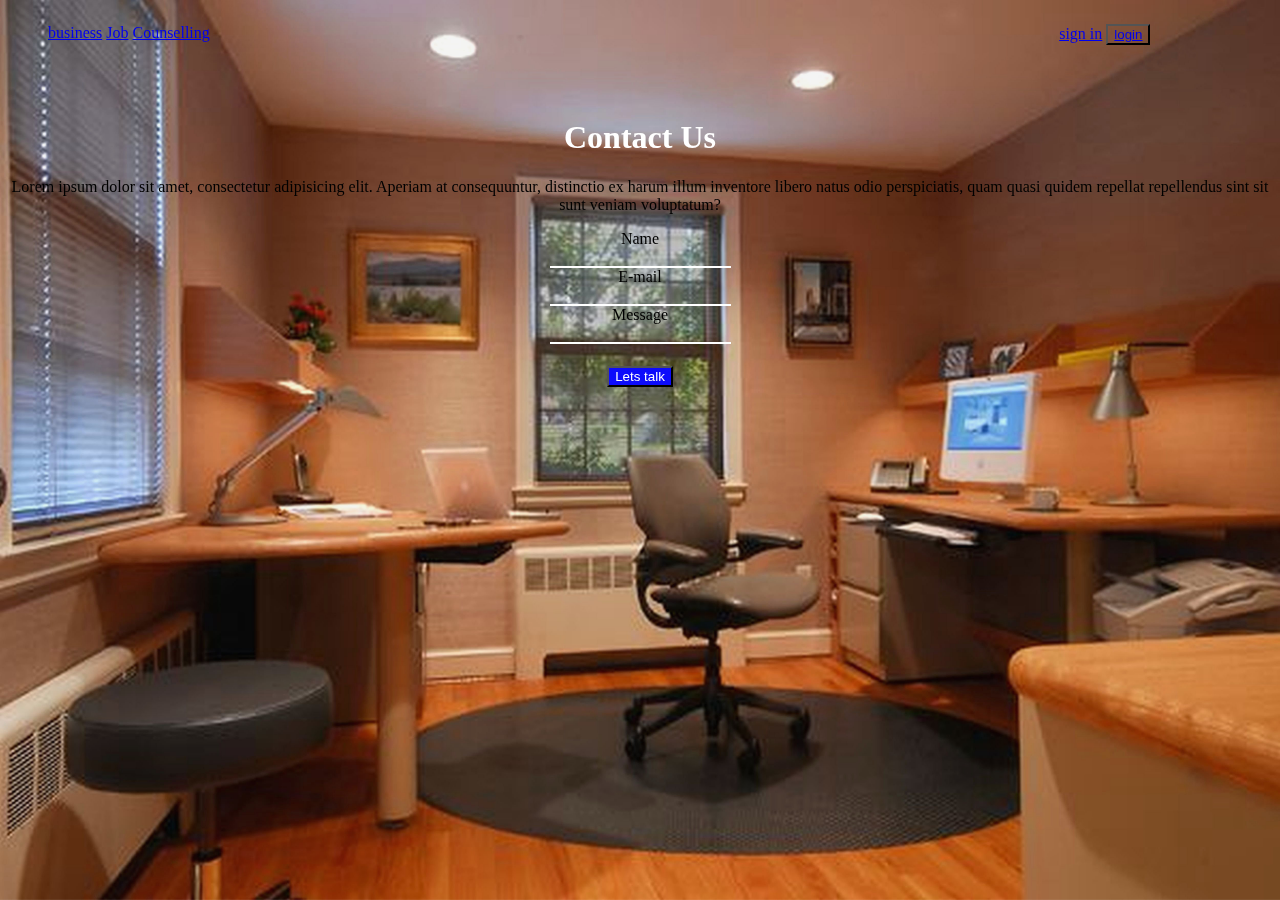
<file: index.html>
<!DOCTYPE html>
<html lang="en">
<head>
    <meta charset="UTF-8">
    <title>home</title>
    <link rel="stylesheet" href="style.css">
</head>
<body>
<div class="big">
<div class="top">
    <div class="left">
        <ul>
            <link><a href="business.html">business</a></link>
            <link><a href="Job.html">Job</a></link>
            <link><a href="Counselling.html">Counselling</a></link>
        </ul>
    </div>
    <div class="mid"></div>
    <div class="right">
        <ul>
            <link class="b"><a href="sign in">sign in</a></link>
            <button><a href="login">login</a></button>
        </ul>
    </div>
</div>
</div >

<div class="bottom">
    <h1 class="b">Contact Us</h1>
    <p>Lorem ipsum dolor sit amet, consectetur adipisicing elit.
        Aperiam at consequuntur, distinctio ex harum illum inventore libero natus
        odio perspiciatis, quam quasi quidem repellat repellendus sint sit
        sunt veniam voluptatum?</p>
    <form action="">
        <label for="">Name</label><br>
        <input type="text"><br>
        <label for="">E-mail</label><br>
        <input type="email"><br>
        <label for="">Message</label><br>
        <input type="text">
    </form>

    <h5>
        <button class="a">Lets talk</button></h5>
</div>
<img class="bg" src="resources/cheryl.jpg" alt="">
</body>
</html>
</file>
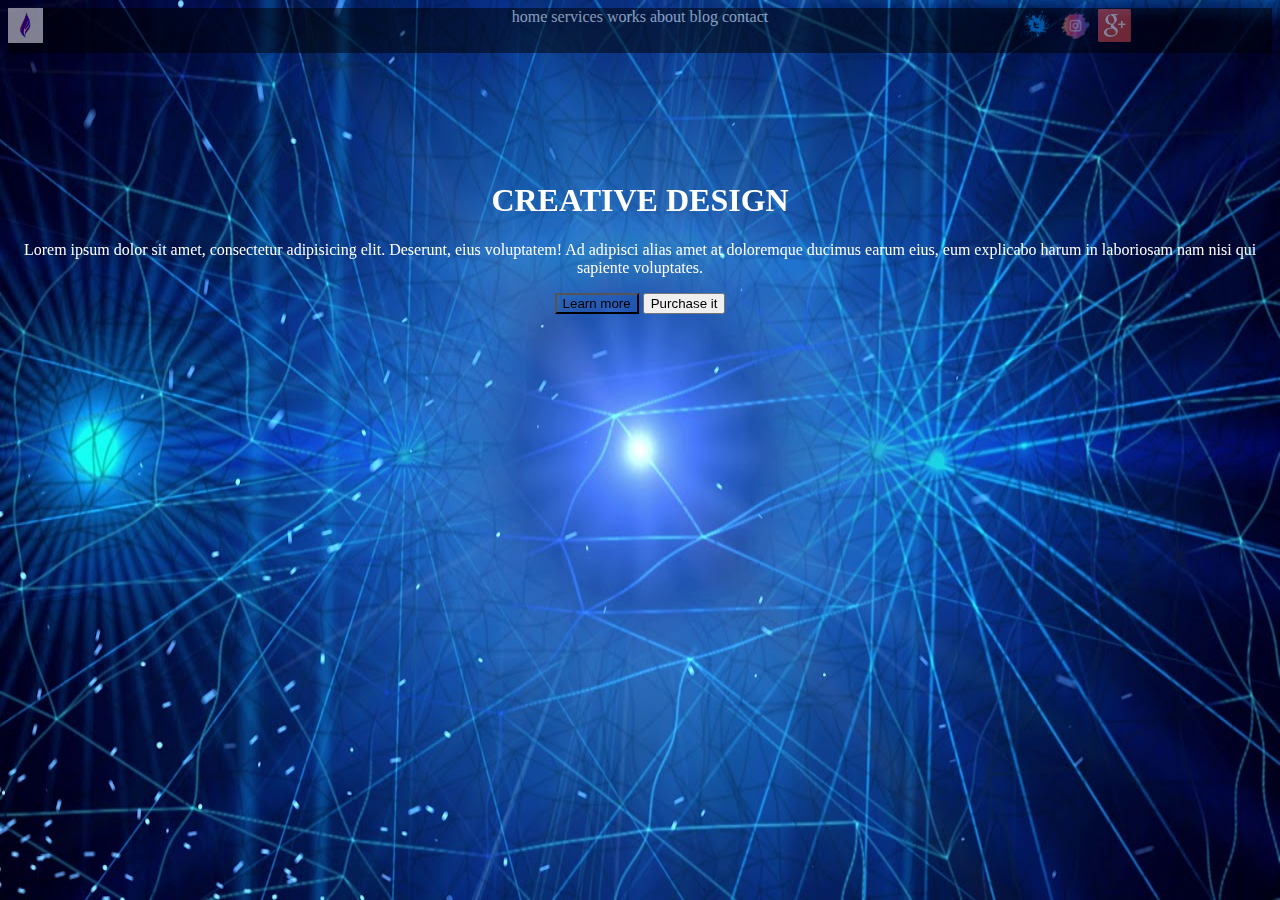
<file: CAT 2.html>
<!DOCTYPE html>
<html lang="en">
<head>
    <meta charset="UTF-8">
    <title>HOMEPAGE</title>
</head>
<body>
<link rel="stylesheet" href="urembo.css">
  <div class="big">
      <div class="top">
          <div class="left">
              <img src="resources/logo.png">
          </div>
          <div class="mid">
              <link><a href="home.html">home</a></link>
              <link><a href="services.html">services</a></link>
              <link><a href="works.html">works</a></link>
              <link><a href="about.html">about</a></link>
              <link><a href="blog.html">blog</a></link>
              <link><a href="contact.html">contact</a></link>
          </div>
          <div class="right">
    <img src="resources/twit.png">
    <img src="resources/instagram-logo-png-paint-brush-colour-1.png">
    <img src="resources/googlelogo%20.png">
          </div>
      </div>
      <div class="bottom">
          <br>
          <br>
          <br>
          <br>
          <br>
          <br>
       <h1>CREATIVE DESIGN</h1>
          <p>Lorem ipsum dolor sit amet, consectetur adipisicing elit. Deserunt,
              eius voluptatem! Ad adipisci alias amet at doloremque ducimus earum eius,
              eum explicabo harum in laboriosam nam nisi qui sapiente voluptates.</p>
          <button class="me">Learn more</button>
          <button class="you">Purchase it</button>
      </div>


  </div>
<img class="bg" src="resources/maxresdefault.jpg">
</body>
</html>
</file>
<file: style.css>
.top{
    display: flex;
    height: 10vh;
    width: 100%;

}
.left {
    width: 40%;
}
.mid{
     width: 40%;
 }
.right{
    width: 20%;
}
.bottom{
    text-align: center;
}

ul li{
    justify-content: space-between;
    list-style-type: none;
    text-decoration: none;
    display: flex;

}
.a{
    background-color: rgba(11,10,255,0.98);
    color: white;
}
button{
    background-color: transparent;
    color: white;
}
input{
    background: transparent;
    fill: none;
    border: none;
    border-bottom: 2px solid white;
}
.b{
    color:white;
}
.bg{
    position: fixed;
    top: 0;
    right: 0;
    bottom: 0;
    left: 0;
    overflow: hidden;
    z-index:-100;
    min-height: 100%;
    min-width: 100%;
}
form{
    background: transparent;
    fill: none;
}
img{
    width:100%;
    height:100vh;
}
</file>
<file: urembo.css>
.top{
    display: flex;
    height: 5vh;
    width: 100%;
}
.left{
    width: 20%;
    opacity: 0.5;
    background-color: black;
}
.right{
    width:20%;
    opacity: 0.5;
    background-color: black;
}
.mid{
    width: 60%;
    background-color: black;
    color: white;
    opacity: 0.5;
    text-align: center;
}
.bottom{
    text-align: center;
    justify-content: center;
    justify-items: center;
    color: white;
    align-items: center;
}
.bg{
    position: fixed;
    top: 0;
    right: 0;
    bottom: 0;
    left: 0;
    overflow: hidden;
    z-index:-100;
    min-height: 100%;
    min-width: 100%;
}
a{
    text-decoration: none;
    color: white;
}
img{
    width: 35px;
    height: 35px;
}
.big{
    justify-content: center;
}
.me{
    background-color: transparent;
}
</file>
